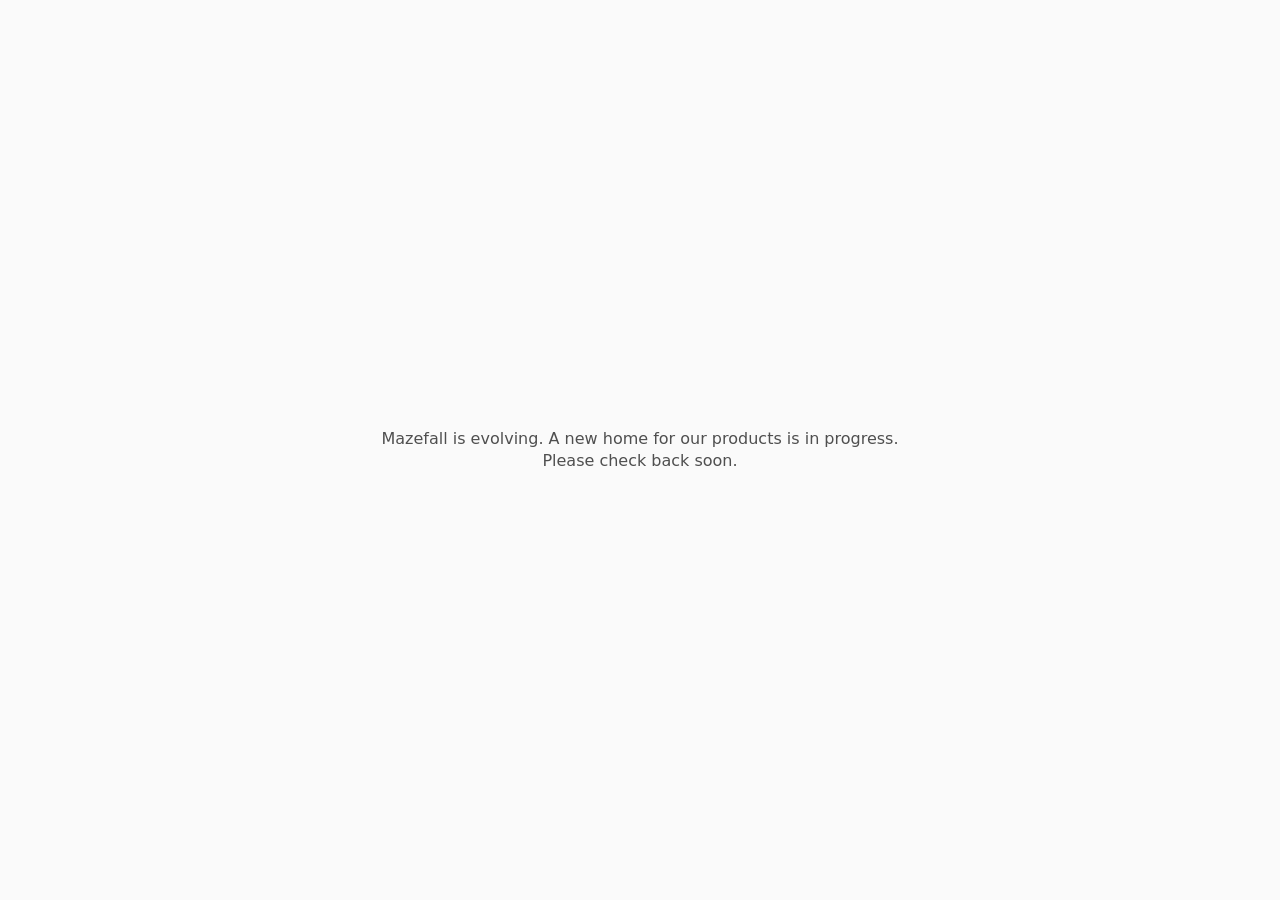
<file: docs/index.html>
<!doctype html>
<html lang="en">
 <head>
  <meta charset="utf-8"/>
  <meta content="width=device-width, initial-scale=1" name="viewport"/>
  <meta content="Mazefall is evolving. A new home for our products is in progress. Please check back soon." name="description"/>
  <title>Mazefall | Redesign in progress</title>
  <style>
   * {
    box-sizing: border-box;
   }

   html,
   body {
    margin: 0;
    min-height: 100%;
   }

   body {
    background: #fff;
   }

   main {
    display: flex;
    align-items: center;
    justify-content: center;
    min-height: 100vh;
    min-height: 100svh;
    padding: 24px;
    background: #fafafa;
   }

   h1 {
    width: 100%;
    max-width: 560px;
    margin: 0;
    color: #4f4f4f;
    font-family: system-ui, sans-serif;
    font-size: 16px;
    font-weight: 300;
    line-height: 1.4;
    text-align: center;
   }
  </style>
 </head>
 <body>
  <main>
   <h1>Mazefall is evolving. A new home for our products is in progress.<br/>Please check back soon.</h1>
  </main>
 </body>
</html>
</file>
